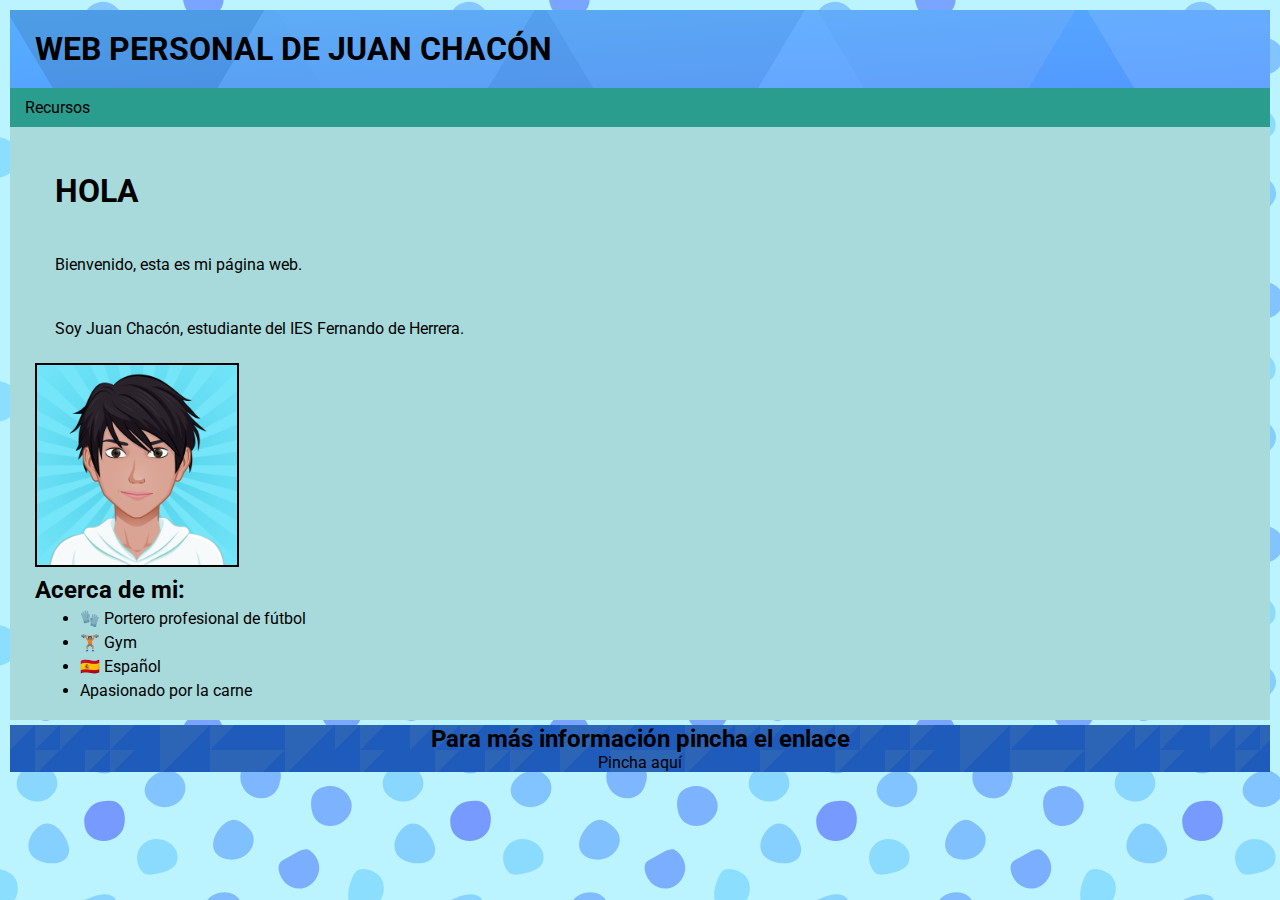
<file: index.html>
<!DOCTYPE html>
<html>
<head>
    <title>WEB PERSONAL DE JUAN</title>
    <meta charset="utf-8">
	<link rel="stylesheet" href="estilosplantilla.css">
	<link rel="preconnect" href="https://fonts.googleapis.com">
	<link rel="preconnect" href="https://fonts.gstatic.com" crossorigin>
	<link href="https://fonts.googleapis.com/css2?family=Roboto:ital,wght@0,100;0,300;0,400;0,500;0,700;0,900;1,100;1,300;1,400;1,500;1,700;1,900&display=swap" rel="stylesheet">

</head>
<body class="body">
	<div id="cabecera">
		<h1>WEB PERSONAL DE JUAN CHACÓN</h1>
	</div>
	<div id="navegación">
		<a class="a" href="recursos.html" target="_blank">Recursos</a>
		
	</div>
	<div id="contenidos">
		<h1>HOLA</h1>
		<p>Bienvenido, esta es mi página web.</p>
		<p>Soy Juan Chacón, estudiante del IES Fernando de Herrera.</p>
		<img src="myAvatar(1).png" style="height:200px ;width:200px; border: black 2px solid;">
		<h2>Acerca de mi:</h2>
		<ul>
			<li>🧤 Portero profesional de fútbol</li>
			<li>🏋🏽 Gym</li>
			<li>🇪🇸 Español</li>
			<li>Apasionado por la carne</li>
		</ul>
   </div>
   <div id="piedepagina" style="height:100px ,width:100%">
		<h2>Para más información pincha el enlace</h2>
		<a class="a" class="a" href="mailto:a.jchasol725@iesfernandodeherrera.es">Pincha aquí</a>
		
	</div>

   

</body>

</html>
</file>
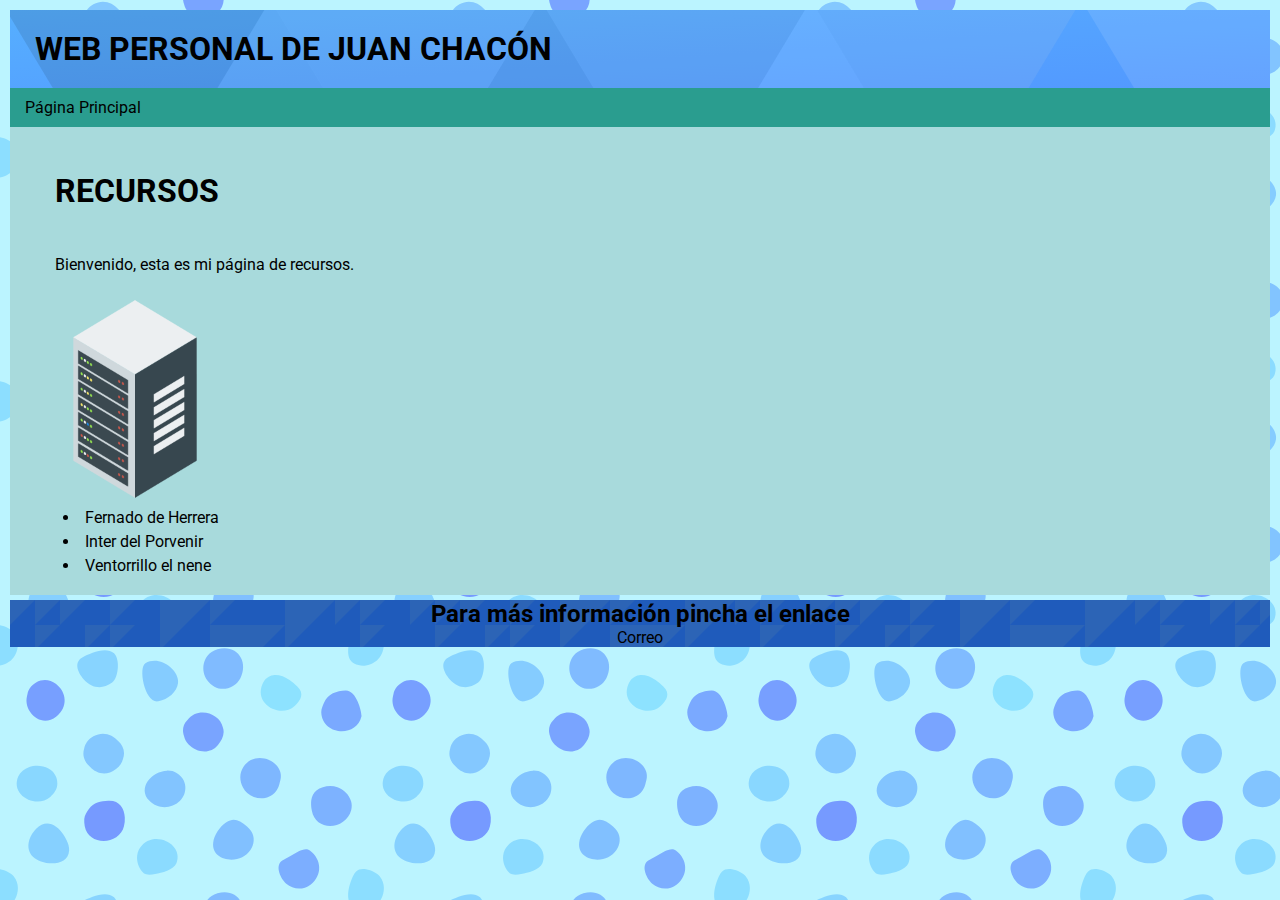
<file: recursos.html>
<!DOCTYPE html>
<html>
<head>
    <title>WEB PERSONAL DE JUAN</title>
    <meta charset="utf-8">
	<link rel="stylesheet" href="estilosplantilla.css">
	<link rel="preconnect" href="https://fonts.googleapis.com">
	<link rel="preconnect" href="https://fonts.gstatic.com" crossorigin>
	<link href="https://fonts.googleapis.com/css2?family=Roboto:ital,wght@0,100;0,300;0,400;0,500;0,700;0,900;1,100;1,300;1,400;1,500;1,700;1,900&display=swap" rel="stylesheet">

</head>
<body class="body">
	<div id="cabecera">
		<h1>WEB PERSONAL DE JUAN CHACÓN</h1>
	</div>
	<div id="navegación">
		<a class="a" href="index.html" target="_blank">Página Principal</a>
		
	</div>
	<div id="contenidos">
		<h1>RECURSOS</h1>
		<p>Bienvenido, esta es mi página de recursos.</p>
		<img src="servido1.png" style="height:200px ;width:200px;">
		<ul>
			<li> <a class="a" href="https://www.google.com/url?sa=t&rct=j&q=&esrc=s&source=web&cd=&cad=rja&uact=8&ved=2ahUKEwjp3ojg6q-EAxX0EGIAHdYxCvkQFnoECAcQAQ&url=http%3A%2F%2Fwww.iesfernandodeherrera.es%2F&usg=AOvVaw2aw8UJjPN0MZ2iHUCTpeMS&opi=89978449" target="_blank">Fernado de Herrera</a>  </li>
			<li> <a class="a" href="https://www.instagram.com/interporvenir_fc/?next=%2F" target="_blank">Inter del Porvenir</a>  </li>
			<li> <a class="a" href="https://cadiz.cosasdecome.es/establecimiento/ventorrillo-el-nene/" target="_blank">Ventorrillo el nene</a>  </li>
			
		
		
		
		</ul>
   </div>
   <div id="piedepagina" style="height:100px ,width:100%">
		<h2>Para más información pincha el enlace</h2>
		<a class="a" href="mailto:a.jchasol725@iesfernandodeherrera.es">Correo</a>
		
	</div>

   

</body>

</html>
</file>
<file: estilosplantilla.css>
*{margin: 5px 5px 0px 5px;}
.subrayado{color:black; background-color: yellow; font-weight: bold;}

#cabecera { font-family: "Roboto", sans-serif; background-color: #4549FF;
background-image: url("data:image/svg+xml,%3Csvg xmlns='http://www.w3.org/2000/svg' width='100%25'%3E%3Cdefs%3E%3ClinearGradient id='a' gradientUnits='userSpaceOnUse' x1='0' x2='0' y1='0' y2='100%25' gradientTransform='rotate(176,720,351)'%3E%3Cstop offset='0' stop-color='%234549FF'/%3E%3Cstop offset='1' stop-color='%235AC5FF'/%3E%3C/linearGradient%3E%3Cpattern patternUnits='userSpaceOnUse' id='b' width='1622' height='1351.7' x='0' y='0' viewBox='0 0 1080 900'%3E%3Cg fill-opacity='0.1'%3E%3Cpolygon fill='%23444' points='90 150 0 300 180 300'/%3E%3Cpolygon points='90 150 180 0 0 0'/%3E%3Cpolygon fill='%23AAA' points='270 150 360 0 180 0'/%3E%3Cpolygon fill='%23DDD' points='450 150 360 300 540 300'/%3E%3Cpolygon fill='%23999' points='450 150 540 0 360 0'/%3E%3Cpolygon points='630 150 540 300 720 300'/%3E%3Cpolygon fill='%23DDD' points='630 150 720 0 540 0'/%3E%3Cpolygon fill='%23444' points='810 150 720 300 900 300'/%3E%3Cpolygon fill='%23FFF' points='810 150 900 0 720 0'/%3E%3Cpolygon fill='%23DDD' points='990 150 900 300 1080 300'/%3E%3Cpolygon fill='%23444' points='990 150 1080 0 900 0'/%3E%3Cpolygon fill='%23DDD' points='90 450 0 600 180 600'/%3E%3Cpolygon points='90 450 180 300 0 300'/%3E%3Cpolygon fill='%23666' points='270 450 180 600 360 600'/%3E%3Cpolygon fill='%23AAA' points='270 450 360 300 180 300'/%3E%3Cpolygon fill='%23DDD' points='450 450 360 600 540 600'/%3E%3Cpolygon fill='%23999' points='450 450 540 300 360 300'/%3E%3Cpolygon fill='%23999' points='630 450 540 600 720 600'/%3E%3Cpolygon fill='%23FFF' points='630 450 720 300 540 300'/%3E%3Cpolygon points='810 450 720 600 900 600'/%3E%3Cpolygon fill='%23DDD' points='810 450 900 300 720 300'/%3E%3Cpolygon fill='%23AAA' points='990 450 900 600 1080 600'/%3E%3Cpolygon fill='%23444' points='990 450 1080 300 900 300'/%3E%3Cpolygon fill='%23222' points='90 750 0 900 180 900'/%3E%3Cpolygon points='270 750 180 900 360 900'/%3E%3Cpolygon fill='%23DDD' points='270 750 360 600 180 600'/%3E%3Cpolygon points='450 750 540 600 360 600'/%3E%3Cpolygon points='630 750 540 900 720 900'/%3E%3Cpolygon fill='%23444' points='630 750 720 600 540 600'/%3E%3Cpolygon fill='%23AAA' points='810 750 720 900 900 900'/%3E%3Cpolygon fill='%23666' points='810 750 900 600 720 600'/%3E%3Cpolygon fill='%23999' points='990 750 900 900 1080 900'/%3E%3Cpolygon fill='%23999' points='180 0 90 150 270 150'/%3E%3Cpolygon fill='%23444' points='360 0 270 150 450 150'/%3E%3Cpolygon fill='%23FFF' points='540 0 450 150 630 150'/%3E%3Cpolygon points='900 0 810 150 990 150'/%3E%3Cpolygon fill='%23222' points='0 300 -90 450 90 450'/%3E%3Cpolygon fill='%23FFF' points='0 300 90 150 -90 150'/%3E%3Cpolygon fill='%23FFF' points='180 300 90 450 270 450'/%3E%3Cpolygon fill='%23666' points='180 300 270 150 90 150'/%3E%3Cpolygon fill='%23222' points='360 300 270 450 450 450'/%3E%3Cpolygon fill='%23FFF' points='360 300 450 150 270 150'/%3E%3Cpolygon fill='%23444' points='540 300 450 450 630 450'/%3E%3Cpolygon fill='%23222' points='540 300 630 150 450 150'/%3E%3Cpolygon fill='%23AAA' points='720 300 630 450 810 450'/%3E%3Cpolygon fill='%23666' points='720 300 810 150 630 150'/%3E%3Cpolygon fill='%23FFF' points='900 300 810 450 990 450'/%3E%3Cpolygon fill='%23999' points='900 300 990 150 810 150'/%3E%3Cpolygon points='0 600 -90 750 90 750'/%3E%3Cpolygon fill='%23666' points='0 600 90 450 -90 450'/%3E%3Cpolygon fill='%23AAA' points='180 600 90 750 270 750'/%3E%3Cpolygon fill='%23444' points='180 600 270 450 90 450'/%3E%3Cpolygon fill='%23444' points='360 600 270 750 450 750'/%3E%3Cpolygon fill='%23999' points='360 600 450 450 270 450'/%3E%3Cpolygon fill='%23666' points='540 600 630 450 450 450'/%3E%3Cpolygon fill='%23222' points='720 600 630 750 810 750'/%3E%3Cpolygon fill='%23FFF' points='900 600 810 750 990 750'/%3E%3Cpolygon fill='%23222' points='900 600 990 450 810 450'/%3E%3Cpolygon fill='%23DDD' points='0 900 90 750 -90 750'/%3E%3Cpolygon fill='%23444' points='180 900 270 750 90 750'/%3E%3Cpolygon fill='%23FFF' points='360 900 450 750 270 750'/%3E%3Cpolygon fill='%23AAA' points='540 900 630 750 450 750'/%3E%3Cpolygon fill='%23FFF' points='720 900 810 750 630 750'/%3E%3Cpolygon fill='%23222' points='900 900 990 750 810 750'/%3E%3Cpolygon fill='%23222' points='1080 300 990 450 1170 450'/%3E%3Cpolygon fill='%23FFF' points='1080 300 1170 150 990 150'/%3E%3Cpolygon points='1080 600 990 750 1170 750'/%3E%3Cpolygon fill='%23666' points='1080 600 1170 450 990 450'/%3E%3Cpolygon fill='%23DDD' points='1080 900 1170 750 990 750'/%3E%3C/g%3E%3C/pattern%3E%3C/defs%3E%3Crect x='0' y='0' fill='url(%23a)' width='100%25' height='100%25'/%3E%3Crect x='0' y='0' fill='url(%23b)' width='100%25' height='100%25'/%3E%3C/svg%3E");
background-attachment: fixed;
background-size: cover;}

#contenidos{ font-family: "Roboto", sans-serif; font-weight: 100%; background-color: #a8dadc; padding: 20px 20px 20px 20px; border: black radius 4px ; }

#navegación{ text-align: left ; font-family: "Roboto", sans-serif;background-color: #2a9d8f; padding: 10px;}

#piedepagina {text-align: center ; font-family: "Roboto", sans-serif;background-color: #0B0FC9;
background-color: #1F5BBB;
background-image: url("data:image/svg+xml,%3Csvg xmlns='http://www.w3.org/2000/svg' width='400' height='200' viewBox='0 0 160 80'%3E%3Cg fill='%233D70B0' fill-opacity='0.43'%3E%3Cpolygon points='0 10 0 0 10 0'/%3E%3Cpolygon points='0 40 0 30 10 30'/%3E%3Cpolygon points='0 30 0 20 10 20'/%3E%3Cpolygon points='0 70 0 60 10 60'/%3E%3Cpolygon points='0 80 0 70 10 70'/%3E%3Cpolygon points='50 80 50 70 60 70'/%3E%3Cpolygon points='10 20 10 10 20 10'/%3E%3Cpolygon points='10 40 10 30 20 30'/%3E%3Cpolygon points='20 10 20 0 30 0'/%3E%3Cpolygon points='10 10 10 0 20 0'/%3E%3Cpolygon points='30 20 30 10 40 10'/%3E%3Cpolygon points='20 20 20 40 40 20'/%3E%3Cpolygon points='40 10 40 0 50 0'/%3E%3Cpolygon points='40 20 40 10 50 10'/%3E%3Cpolygon points='40 40 40 30 50 30'/%3E%3Cpolygon points='30 40 30 30 40 30'/%3E%3Cpolygon points='40 60 40 50 50 50'/%3E%3Cpolygon points='50 30 50 20 60 20'/%3E%3Cpolygon points='40 60 40 80 60 60'/%3E%3Cpolygon points='50 40 50 60 70 40'/%3E%3Cpolygon points='60 0 60 20 80 0'/%3E%3Cpolygon points='70 30 70 20 80 20'/%3E%3Cpolygon points='70 40 70 30 80 30'/%3E%3Cpolygon points='60 60 60 80 80 60'/%3E%3Cpolygon points='80 10 80 0 90 0'/%3E%3Cpolygon points='70 40 70 60 90 40'/%3E%3Cpolygon points='80 60 80 50 90 50'/%3E%3Cpolygon points='60 30 60 20 70 20'/%3E%3Cpolygon points='80 70 80 80 90 80 100 70'/%3E%3Cpolygon points='80 10 80 40 110 10'/%3E%3Cpolygon points='110 40 110 30 120 30'/%3E%3Cpolygon points='90 40 90 70 120 40'/%3E%3Cpolygon points='10 50 10 80 40 50'/%3E%3Cpolygon points='110 60 110 50 120 50'/%3E%3Cpolygon points='100 60 100 80 120 60'/%3E%3Cpolygon points='110 0 110 20 130 0'/%3E%3Cpolygon points='120 30 120 20 130 20'/%3E%3Cpolygon points='130 10 130 0 140 0'/%3E%3Cpolygon points='130 30 130 20 140 20'/%3E%3Cpolygon points='120 40 120 30 130 30'/%3E%3Cpolygon points='130 50 130 40 140 40'/%3E%3Cpolygon points='120 50 120 70 140 50'/%3E%3Cpolygon points='110 70 110 80 130 80 140 70'/%3E%3Cpolygon points='140 10 140 0 150 0'/%3E%3Cpolygon points='140 20 140 10 150 10'/%3E%3Cpolygon points='140 40 140 30 150 30'/%3E%3Cpolygon points='140 50 140 40 150 40'/%3E%3Cpolygon points='140 70 140 60 150 60'/%3E%3Cpolygon points='150 20 150 40 160 30 160 20'/%3E%3Cpolygon points='150 60 150 50 160 50'/%3E%3Cpolygon points='140 70 140 80 150 80 160 70'/%3E%3C/g%3E%3C/svg%3E");}

p {padding: 20px; }
h1 {padding: 20px;}
h2 {padding: 10px , 0px, 10px, 10px;}
div {margin:0px auto 0px auto; }

.a {color: black; text-decoration: none;}

a:hover {color: red; }

.body { background-color: #BBF4FF;
background-image: url("data:image/svg+xml,%3Csvg xmlns='http://www.w3.org/2000/svg' width='366' height='244' viewBox='0 0 900 600'%3E%3Cg fill-opacity='0.37'%3E%3Cpath fill='%230000FF' d='M306.9 210.2c-1.2-22.8-13.5-42.7-40.8-41.1c-18.3 1.1-35.9 3.6-47.5 20.1c-5.2 7.4-10.6 15.6-11.4 24.9c-0.5 5.8 0.2 12 1.2 17.7c9 49.6 85.3 46.7 96.4 0.2C306.6 224.9 307.3 217.4 306.9 210.2z'/%3E%3Cpath fill='%23040eff' d='M137.2 481.3c-13.2-9.9-31.2-13.3-48.5-3.2c-12.6 7.3-19.1 17.4-21.1 28.2c-0.7 2.4-1.2 4.7-1.5 7c-8.2 35.4 33.7 78.9 72.6 48.6C167.6 539.3 164.4 501.6 137.2 481.3z'/%3E%3Cg fill='%23071bff' %3E%3Cpath d='M547.9 588.3c-7.1-34.2-61.6-52.7-87.5-16.9c-11.2 11.3-12.7 26.3-7.6 39.7c1.8 7.5 5.5 13.9 10.4 19.1c19.4 20.3 53.4 26.2 72.8 1.9C545.9 619.7 553.9 604.2 547.9 588.3z'/%3E%3Cpath d='M547.9-11.7c-7.1-34.2-61.6-52.7-87.5-16.9c-11.2 11.3-12.7 26.3-7.6 39.7c1.8 7.5 5.5 13.9 10.4 19.1c19.4 20.3 53.4 26.2 72.8 1.9C545.9 19.7 553.9 4.2 547.9-11.7z'/%3E%3C/g%3E%3Cpath fill='%230b28ff' d='M849.7 498c-22.3 1.3-43.2 7.5-52.7 29.5c-3.3 7.7-7.3 15.7-7 24.3c2 55.6 86.1 63.4 98.8 10.1C890.6 554.6 877.3 496.4 849.7 498z'/%3E%3Cpath fill='%230f35ff' d='M762 291.1c-8.2-6.1-19.1-1.9-27.3 2.2c-7.4 3.7-14.4 8.2-21.6 12.1c-6.6 3.6-13.7 7-19.8 11.5c-18.3 13.5-2.5 45.1 10.6 56.4c17 14.6 41.6 15.9 59.6 2.1C794.1 351.8 790.7 312.4 762 291.1z'/%3E%3Cpath fill='%231342ff' d='M863.3 170.3c-4.5-15.7-17.9-28.8-33.4-34.4c-16.2-5.8-38.4-2.9-51.8 8.1c-14.9 12.2-14.5 31.7-11.4 49c9.6 53.9 84.3 47.7 97-1.3C865.6 184.4 865.3 177.1 863.3 170.3z'/%3E%3Cpath fill='%23164eff' d='M598.4 86.1c-10.2 15.5-9.3 34.2-0.9 50.4c2.6 5 6.2 9.5 10.4 13.2c14.2 12.6 35.5 17.1 53.2 9.5c14.3-6.1 23.9-19.8 26.7-34.7C707.4 75.6 629.7 38.5 598.4 86.1z'/%3E%3Cpath fill='%231a5aff' d='M509.8 413.3c-17.3 22.6-11.8 59 17.5 75.3c22.6 12.6 52.2 1.7 63.8-20.9c21.4-42-9.2-85-56.5-71C523.8 399.9 515.6 405.8 509.8 413.3z'/%3E%3Cpath fill='%231e66ff' d='M607.4 232.3c-0.5-0.4-1-0.8-1.4-1.2c-16.5-12.8-30.2-22.1-50.3-8.4c-15.5 10.6-29 30.3-31.4 49.1c-4.2 33.6 30.6 46.9 58.6 40.6C619.6 304.2 640.6 259.5 607.4 232.3z'/%3E%3Cpath fill='%232171ff' d='M410.6 95c-36.5 1.3-74.1 41.8-43.1 74.3c19.8 20.9 54.4 20.7 74.6 0.5c20.5-20.4 18.4-53.1-6.9-68.6C427.7 96.6 419.2 94.7 410.6 95z'/%3E%3Cpath fill='%23257dff' d='M291.3 23c-0.1-0.1-0.1-0.1-0.2-0.2c-14.2-16.9-38.3-25.6-61.4-12.3c-13.5 7.8-20.5 18.7-22.7 30.2c-5.7 18 1.5 34.2 14.2 44.8c15.4 16.8 40.3 24.1 64.2 5.5c9.6-7.4 15-16.3 17.2-25.4C308.6 48.8 302.7 33.6 291.3 23z'/%3E%3Cpath fill='%232987ff' d='M419.1 440.6c-16.9-14.5-41.8-21.5-61.7-9.5c-18.3 11.1-1 100.1 32.2 93.5c23.8-4.7 45.3-22.4 48.1-44.3C439.6 466.1 431.5 451.3 419.1 440.6z'/%3E%3Cpath fill='%232c92ff' d='M127 227c-12-4.3-25.4-2.1-38.7 11.4C71 255.9 61.4 286.1 80.4 306c21.3 22.3 86.9 27.5 89.6-14.9c0.5-8.9-2.7-17.9-6.5-25.8C155.1 248.3 142.1 232.5 127 227z'/%3E%3Cpath fill='%23309cff' d='M281.5 407.6c-0.3-0.4-0.7-0.7-1-1c-19.3-17.6-59.1-0.6-78.1 10.3c-23.8 13.7-8.2 41.1 5.4 55.8c16.3 17.6 42.7 25.2 68 5.8C291.3 466.6 295.5 422.7 281.5 407.6z'/%3E%3Cpath fill='%2334a6ff' d='M137.9 110.2c-10.4-25.7-43.3-32.1-67-23.6C60.1 90.4 50 97.8 45.1 108.6c-21.2 47.3 44.9 81.1 78.5 51c9.5-8.5 17.3-18.9 17.4-32.4C141 120.8 139.9 115.1 137.9 110.2z'/%3E%3Cpath fill='%2338b0ff' d='M344.3 284.7c-10 14.9-9.2 34.1-0.9 49.5c3.4 6.3 8.6 13.8 16.1 15.8c7.1 1.9 15.1 0.7 22.1-0.6c15.7-3 45.6-10.5 52.3-26.8C453.5 274.4 375.6 237.9 344.3 284.7z'/%3E%3Cg fill='%233bb9ff' %3E%3Cpath d='M-29.2 431.8c23.4 12.4 54.1 1.7 66.1-20.6c9.6-17.8 10.4-40.4-3.3-56.5c-10.5-12.4-44.2-25.8-58.5-11.3c-3 3.1-5.1 7.1-6.9 10.9C-41.1 373.2-55 418.1-29.2 431.8z'/%3E%3Cpath d='M870.8 431.8c23.4 12.4 54.1 1.7 66.1-20.6c9.6-17.8 10.4-40.4-3.3-56.5c-10.5-12.4-44.2-25.8-58.5-11.3c-3 3.1-5.1 7.1-6.9 10.9C858.9 373.2 845 418.1 870.8 431.8z'/%3E%3C/g%3E%3Cpath fill='%233FC2FF' d='M671.4 460.5c-10.7 1.7-20.2 8.3-26.2 22.2c-21.5 49.5 45.4 84.9 79.4 53.3c16.3-15.2 24-31 6.5-48.1c-5.9-5.8-12.3-11-19.1-15.6C699.5 463.7 684.5 458.4 671.4 460.5z'/%3E%3C/g%3E%3C/svg%3E");
background-attachment: fixed;}
</file>
